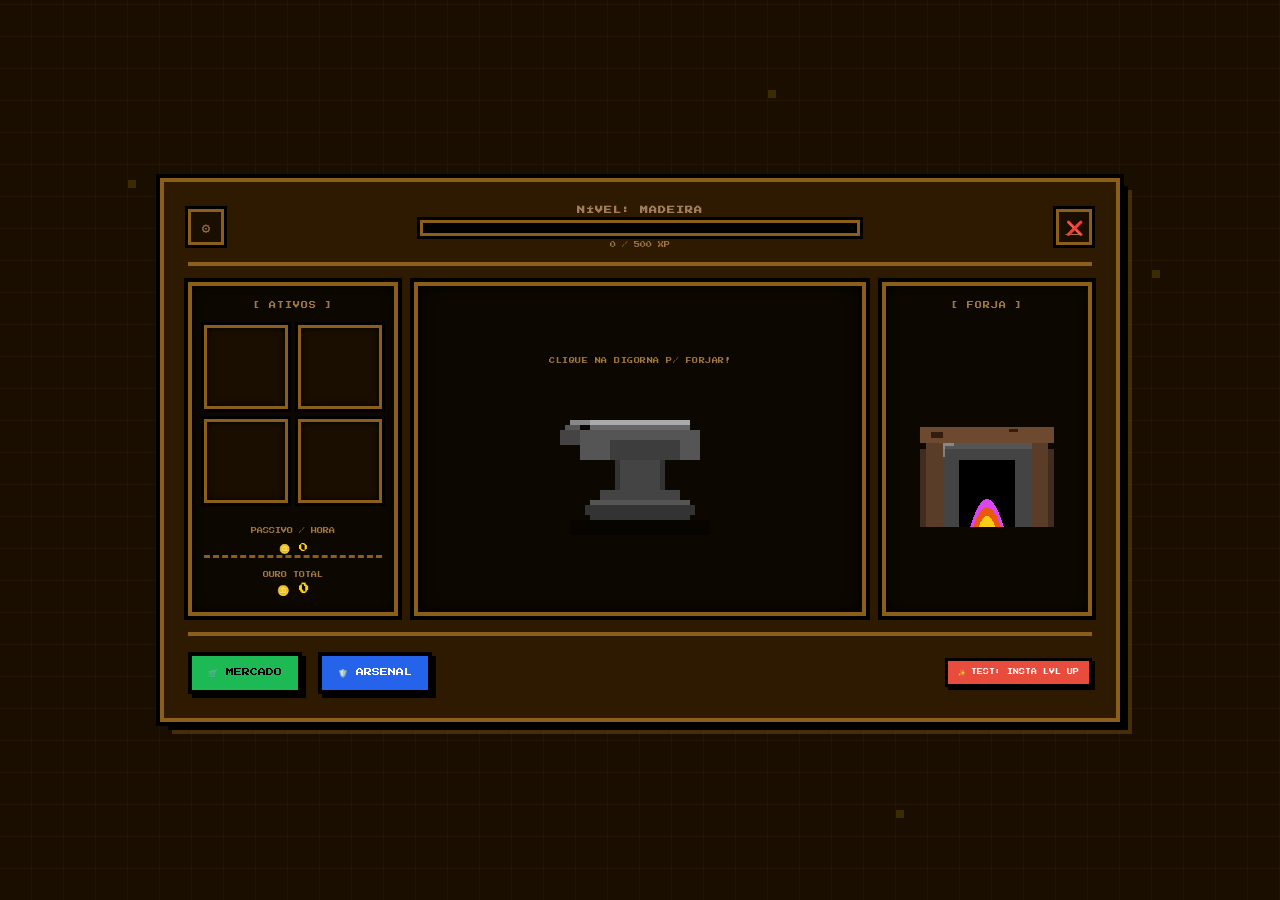
<file: sandbox.html>
<!DOCTYPE html>
<html lang="pt-BR">
<head>
  <meta charset="UTF-8" />
  <meta name="viewport" content="width=device-width, initial-scale=1.0" />
  <title>Sandbox: Idle Forja — Taberna dos Bits</title>
  
  <link rel="preconnect" href="https://fonts.googleapis.com" />
  <link rel="preconnect" href="https://fonts.gstatic.com" crossorigin />
  <link href="https://fonts.googleapis.com/css2?family=Press+Start+2P&display=swap" rel="stylesheet" />

  <link rel="stylesheet" href="style.css" />
  <link rel="stylesheet" href="sandbox.css" />
</head>
<body>

  <!-- Decoração de pixels flutuantes -->
  <div class="bg-pixels" aria-hidden="true">
    <span></span><span></span><span></span><span></span>
    <span></span><span></span><span></span><span></span>
  </div>

  <!-- Container Horizontal Principal (O Painel da Taberna) -->
  <main class="sandbox-container">

    <!-- Topo: Painel de Controle -->
    <header class="sandbox-header">
      <!-- Configurações (Esquerda) -->
      <button class="header-btn" id="btn-settings" onclick="openModal('settings')">
        ⚙️
      </button>

      <!-- Barra de XP (Meio) -->
      <div class="xp-bar-container">
        <div class="rank-name" id="rank-name">NÍVEL: MADEIRA</div>
        <div class="xp-progress-bar">
          <div class="xp-fill" id="xp-fill" style="width: 0%;"></div>
        </div>
        <div class="xp-text" id="xp-text">0 / 500 XP</div>
      </div>

      <!-- Voltar (Direita) -->
      <a href="missoes.html" class="header-btn btn-close-sandbox" title="Voltar ao mural">
        ❌
      </a>
    </header>

    <!-- Área de Jogo Central (Horizontal) -->
    <div class="game-area">

      <!-- Esquerda: Status & Melhorias Ativas -->
      <section class="left-panel">
        <div class="panel-section-title">[ ATIVOS ]</div>
        
        <!-- 4 Slots de Melhorias Equipadas -->
        <div class="active-upgrades-grid">
          <div class="active-upgrade-slot" id="slot-0" title="Vazio"></div>
          <div class="active-upgrade-slot" id="slot-1" title="Vazio"></div>
          <div class="active-upgrade-slot" id="slot-2" title="Vazio"></div>
          <div class="active-upgrade-slot" id="slot-3" title="Vazio"></div>
        </div>

        <div class="passive-gold-info">
          <div class="passive-gold-label">PASSIVO / HORA</div>
          <div class="passive-gold-value">
            🪙 <span id="passive-gold-rate">0</span>
          </div>
        </div>

        <!-- Placar de Ouro Total -->
        <div class="gold-counter-box">
          <div class="gold-label">OURO TOTAL</div>
          <div class="gold-value">
            🪙 <span id="total-gold">0</span>
          </div>
        </div>
      </section>

      <!-- Centro: Bigorna de cliques -->
      <section class="center-panel">
        <div class="anvil-click-zone">
          <div class="click-instructions">CLIQUE NA BIGORNA P/ FORJAR!</div>
          <div class="anvil-wrapper" id="anvil-wrapper" onclick="handleAnvilClick(event)">
            <!-- Bigorna SVG -->
            <svg id="anvil-svg" viewBox="0 0 32 32" width="160" height="160" shape-rendering="crispEdges">
              <!-- Sombra -->
              <rect x="2" y="28" width="28" height="3" fill="#000" opacity="0.3"/>
              <!-- Base da bigorna -->
              <rect x="6" y="24" width="20" height="4" fill="#333"/>
              <rect x="5" y="25" width="22" height="2" fill="#333"/>
              <rect x="8" y="22" width="16" height="2" fill="#444"/>
              <rect x="6" y="24" width="20" height="1" fill="#555"/>
              
              <!-- Pescoço da bigorna -->
              <rect x="11" y="16" width="10" height="6" fill="#333"/>
              <rect x="12" y="16" width="8" height="6" fill="#444"/>
              
              <!-- Corpo da bigorna (Esquerda e Direita) -->
              <rect x="4" y="10" width="24" height="6" fill="#555"/>
              <rect x="6" y="8" width="20" height="2" fill="#666"/>
              
              <!-- Chifre esquerdo (Ponta redonda) -->
              <rect x="0" y="10" width="4" height="3" fill="#444"/>
              <rect x="1" y="9" width="3" height="1" fill="#555"/>
              <rect x="2" y="8" width="2" height="1" fill="#666"/>
              
              <!-- Face superior (Brilho metálico) -->
              <rect x="6" y="8" width="20" height="1" fill="#aaa"/>
              <rect x="2" y="8" width="4" height="1" fill="#888"/>
              
              <!-- Sombra interna/profundidade -->
              <rect x="10" y="12" width="14" height="4" fill="#3d3d3d"/>
            </svg>
          </div>
        </div>
      </section>

      <!-- Direita: A Forja que evolui -->
      <section class="right-panel">
        <div class="panel-section-title">[ FORJA ]</div>
        <div class="forge-container" id="forge-container">
          <!-- O SVG da Forja será injetado dinamicamente de acordo com o Nível -->
        </div>
      </section>

    </div>

    <!-- Rodapé/Mesa da Oficina -->
    <footer class="sandbox-footer">
      <div class="shelf-buttons">
        <button class="shelf-btn btn-market" onclick="openModal('market')">
          🛒 MERCADO
        </button>
        <button class="shelf-btn btn-arsenal" onclick="openModal('arsenal')">
          🛡️ ARSENAL
        </button>
      </div>

      <!-- Debug Tool: Insta Level Up -->
      <div class="debug-controls">
        <button class="btn-debug" onclick="instaLevelUp()">
          ✨ TEST: INSTA LVL UP
        </button>
      </div>
    </footer>

  </main>

  <!-- ==========================================
       MODAIS (POPUPS DE CONFIGURAÇÃO / SHOP / INV)
       ========================================== -->

  <!-- 1. Modal do Mercado (Market) -->
  <div class="modal-overlay" id="market-modal">
    <div class="modal-card">
      <header class="modal-header">
        <h2>[ MERCADO DE MELHORIAS ]</h2>
        <button class="modal-close" onclick="closeModal('market')">❌</button>
      </header>
      <div class="modal-body-split">
        <!-- Esquerda: Grid de Itens para comprar -->
        <div class="modal-grid" id="market-items-grid">
          <!-- Injetado via JS -->
        </div>
        <!-- Direita: Painel de Informações -->
        <div class="modal-info-panel" id="market-info-panel">
          <div class="info-empty">Selecione uma melhoria para comprar</div>
        </div>
      </div>
    </div>
  </div>

  <!-- 2. Modal do Arsenal (Inventory) -->
  <div class="modal-overlay" id="arsenal-modal">
    <div class="modal-card">
      <header class="modal-header">
        <h2>[ ARSENAL DO GUERREIRO ]</h2>
        <button class="modal-close" onclick="closeModal('arsenal')">❌</button>
      </header>
      <div class="modal-body-split">
        <!-- Esquerda: Grid de Itens comprados -->
        <div class="modal-grid" id="arsenal-items-grid">
          <!-- Injetado via JS -->
        </div>
        <!-- Direita: Painel de Informações -->
        <div class="modal-info-panel" id="arsenal-info-panel">
          <div class="info-empty">Selecione uma melhoria do arsenal</div>
        </div>
      </div>
    </div>
  </div>

  <!-- 3. Modal de Configurações (Settings) -->
  <div class="modal-overlay" id="settings-modal">
    <div class="modal-card mini-modal">
      <header class="modal-header">
        <h2>[ CONFIGURAÇÕES ]</h2>
        <button class="modal-close" onclick="closeModal('settings')">❌</button>
      </header>
      <div class="modal-body" style="text-align: center; padding: 20px;">
        <p style="font-size: 8px; color: var(--cor-texto-dim); line-height: 2; margin-bottom: 20px;">
          (Menu em desenvolvimento. Nada por aqui ainda!)
        </p>
        <button class="btn-primary" onclick="closeModal('settings')">FECHAR</button>
      </div>
    </div>
  </div>

  <!-- 4. Modal de Rendimento Offline (Offline Income) -->
  <div class="modal-overlay" id="offline-modal">
    <div class="modal-card mini-modal">
      <header class="modal-header">
        <h2>[ PRODUTIVIDADE OFFLINE ]</h2>
      </header>
      <div class="modal-body" style="text-align: center; padding: 20px;">
        <p style="font-size: 10px; color: var(--cor-dourado); margin-bottom: 16px;">🪙</p>
        <p style="font-size: 8px; color: var(--cor-texto); line-height: 2; margin-bottom: 24px;" id="offline-message">
          Sua forja gerou 0 de ouro enquanto você esteve fora da guilda!
        </p>
        <button class="btn-primary" onclick="closeModal('offline')">
          ⚔ COLETAR OURO
        </button>
      </div>
    </div>
  </div>

  <!-- Toast de Notificações -->
  <div id="toast" class="toast" role="alert" aria-live="polite"></div>

  <!-- Scripts -->
  <script src="sandbox.js?v=2"></script>
</body>
</html>
</file>
<file: style.css>
/* ============================================================
   style.css — Taberna dos Bits
   Estética: Pixel Art 8-bit/16-bit, paleta de taberna medieval
   ============================================================ */

/* ---------- VARIÁVEIS DE COR ---------- */
:root {
  --cor-fundo:         #1a0e00;   /* marrom escuro (madeira queimada) */
  --cor-pergaminho:    #2e1a00;   /* marrom médio (madeira de taberna) */
  --cor-borda:         #8b5e1a;   /* dourado velho */
  --cor-borda-alt:     #000000;   /* preto sólido */
  --cor-primaria:      #1db954;   /* verde esmeralda (Supabase) */
  --cor-primaria-hover:#17a347;   /* verde mais escuro no hover */
  --cor-texto:         #f5deb3;   /* trigo / pergaminho claro */
  --cor-texto-dim:     #a07840;   /* dourado apagado */
  --cor-dourado:       #ffd700;   /* dourado brilhante */
  --cor-erro:          #e74c3c;   /* vermelho RPG */
  --cor-sucesso:       #1db954;   /* verde RPG */
  --cor-aba-inativa:   #1a0e00;   /* fundo das abas inativas */
  --cor-aba-ativa:     #3d2200;   /* fundo da aba ativa */
}

/* ---------- RESET BÁSICO ---------- */
*, *::before, *::after {
  box-sizing: border-box;
  margin: 0;
  padding: 0;
}

/* ---------- BODY / FUNDO ---------- */
body {
  font-family: 'Press Start 2P', monospace;
  background-color: var(--cor-fundo);
  min-height: 100vh;
  display: flex;
  align-items: center;
  justify-content: center;
  padding: 24px 16px;

  /* Padrão de grade pixel no fundo */
  background-image:
    repeating-linear-gradient(
      0deg,
      transparent,
      transparent 31px,
      rgba(139, 94, 26, 0.08) 31px,
      rgba(139, 94, 26, 0.08) 32px
    ),
    repeating-linear-gradient(
      90deg,
      transparent,
      transparent 31px,
      rgba(139, 94, 26, 0.08) 31px,
      rgba(139, 94, 26, 0.08) 32px
    );
}

/* ---------- PIXELS DECORATIVOS DE FUNDO ---------- */
.bg-pixels {
  position: fixed;
  inset: 0;
  pointer-events: none;
  overflow: hidden;
  z-index: 0;
}

.bg-pixels span {
  position: absolute;
  display: block;
  width: 8px;
  height: 8px;
  background: var(--cor-dourado);
  opacity: 0.15;
  animation: floatPixel 8s infinite linear;
}

/* Posições e delays diferentes para cada pixel flutuante */
.bg-pixels span:nth-child(1)  { left: 10%; top: 20%; animation-duration: 7s;  animation-delay: 0s;   }
.bg-pixels span:nth-child(2)  { left: 30%; top: 80%; animation-duration: 9s;  animation-delay: 1s;   }
.bg-pixels span:nth-child(3)  { left: 60%; top: 10%; animation-duration: 6s;  animation-delay: 2s;   }
.bg-pixels span:nth-child(4)  { left: 80%; top: 50%; animation-duration: 10s; animation-delay: 0.5s; }
.bg-pixels span:nth-child(5)  { left: 50%; top: 70%; animation-duration: 8s;  animation-delay: 3s;   }
.bg-pixels span:nth-child(6)  { left: 90%; top: 30%; animation-duration: 7s;  animation-delay: 1.5s; }
.bg-pixels span:nth-child(7)  { left: 20%; top: 60%; animation-duration: 11s; animation-delay: 0.8s; }
.bg-pixels span:nth-child(8)  { left: 70%; top: 90%; animation-duration: 6s;  animation-delay: 4s;   }

@keyframes floatPixel {
  0%   { transform: translateY(0)   rotate(0deg);   opacity: 0.15; }
  50%  { transform: translateY(-40px) rotate(180deg); opacity: 0.35; }
  100% { transform: translateY(0)   rotate(360deg); opacity: 0.15; }
}

/* ---------- CONTAINER PERGAMINHO ---------- */
.scroll-container {
  position: relative;
  z-index: 1;
  width: 100%;
  max-width: 460px;
  background-color: var(--cor-pergaminho);
  border: 4px solid var(--cor-borda);
  outline: 4px solid var(--cor-borda-alt);  /* borda dupla estilo pixel */
  padding: 32px 28px 24px;
  image-rendering: pixelated;

  /* Sombra estilo pixel (sem blur, apenas offset sólido) */
  box-shadow:
    8px  8px 0 0 #000,
    12px 12px 0 0 rgba(139, 94, 26, 0.4);

  animation: aparecer 0.3s steps(6, end) both;
}

@keyframes aparecer {
  from { opacity: 0; transform: translateY(16px); }
  to   { opacity: 1; transform: translateY(0); }
}

/* ---------- CABEÇALHO ---------- */
.tavern-header {
  text-align: center;
  margin-bottom: 24px;
  padding-bottom: 20px;
  border-bottom: 4px solid var(--cor-borda);
}

.tavern-icon {
  font-size: 32px;
  display: block;
  margin-bottom: 12px;
  /* Animação de pulso suave */
  animation: pulsarEspada 2s steps(2, end) infinite;
}

@keyframes pulsarEspada {
  0%, 100% { transform: scale(1)   rotate(-5deg); }
  50%       { transform: scale(1.1) rotate(5deg);  }
}

.tavern-title {
  font-size: 18px;
  color: var(--cor-dourado);
  line-height: 1.6;
  letter-spacing: 2px;
  /* Sombra de texto estilo pixel */
  text-shadow:
    2px  2px 0 #000,
    4px  4px 0 rgba(139, 94, 26, 0.6);
}

.tavern-subtitle {
  margin-top: 10px;
  font-size: 7px;
  color: var(--cor-texto-dim);
  letter-spacing: 3px;
}

/* ---------- ABAS ---------- */
.tab-nav {
  display: grid;
  grid-template-columns: 1fr 1fr;
  margin-bottom: 24px;
  border: 4px solid var(--cor-borda);
  outline: 4px solid #000;
}

.tab-btn {
  font-family: 'Press Start 2P', monospace;
  font-size: 9px;
  padding: 12px 8px;
  border: none;
  cursor: pointer;
  background-color: var(--cor-aba-inativa);
  color: var(--cor-texto-dim);
  letter-spacing: 1px;
  transition: none; /* sem transição suave — estilo pixel */
}

/* Divisor entre abas */
.tab-btn:first-child {
  border-right: 4px solid var(--cor-borda);
}

.tab-btn.active {
  background-color: var(--cor-aba-ativa);
  color: var(--cor-dourado);
}

.tab-btn:not(.active):hover {
  background-color: #261500;
  color: var(--cor-texto);
}

/* ---------- BANNER DE MISSÃO ---------- */
.quest-banner {
  background-color: #0a0600;
  border: 4px solid var(--cor-borda-alt);
  border-left: 4px solid var(--cor-primaria);
  padding: 10px 12px;
  font-size: 7px;
  color: var(--cor-texto-dim);
  margin-bottom: 24px;
  line-height: 1.8;
}

.quest-label {
  color: var(--cor-primaria);
}

/* ---------- GRUPOS DE CAMPOS ---------- */
.field-group {
  margin-bottom: 20px;
}

.field-label {
  display: block;
  font-size: 8px;
  color: var(--cor-texto);
  margin-bottom: 10px;
  letter-spacing: 1px;
}

/* ---------- INPUTS ---------- */
.pixel-input {
  font-family: 'Press Start 2P', monospace;
  font-size: 9px;
  width: 100%;
  padding: 12px 14px;
  background-color: #0f0800;
  color: var(--cor-primaria);
  border: 4px solid var(--cor-borda);
  outline: none;
  caret-color: var(--cor-primaria);
  letter-spacing: 1px;
}

.pixel-input::placeholder {
  color: #4a3010;
  font-size: 8px;
}

/* Foco: borda dourada sem outline do browser */
.pixel-input:focus {
  border-color: var(--cor-dourado);
  background-color: #150c00;
}

/* Animação de cursor piscante estilo terminal */
.pixel-input:focus::after {
  content: '█';
  animation: piscar 1s steps(1, end) infinite;
}

@keyframes piscar {
  0%, 100% { opacity: 1; }
  50%       { opacity: 0; }
}

/* ---------- BOTÃO PRINCIPAL ---------- */
.btn-primary {
  font-family: 'Press Start 2P', monospace;
  font-size: 10px;
  width: 100%;
  padding: 16px 12px;
  margin-top: 8px;
  background-color: var(--cor-primaria);
  color: #000;
  border: 4px solid #000;
  cursor: pointer;
  letter-spacing: 1px;

  /* Sombra sólida pixel */
  box-shadow: 4px 4px 0 0 #000;

  transition: none;
}

.btn-primary:hover {
  background-color: var(--cor-primaria-hover);
  transform: translate(2px, 2px);
  box-shadow: 2px 2px 0 0 #000;
}

.btn-primary:active {
  transform: translate(4px, 4px);
  box-shadow: none;
}

/* ---------- LINK ALTERNATIVO ---------- */
.switch-link {
  text-align: center;
  font-size: 7px;
  color: var(--cor-texto-dim);
  margin-top: 20px;
  line-height: 2;
}

.switch-link a {
  color: var(--cor-dourado);
  text-decoration: none;
}

.switch-link a:hover {
  color: var(--cor-primaria);
  text-decoration: underline;
}

/* ---------- PAINÉIS DE FORMULÁRIO (controle de visibilidade) ---------- */
.form-panel {
  display: none;
}

.form-panel.active {
  display: block;
  animation: aparecer 0.2s steps(4, end) both;
}

/* ---------- TOAST (mensagem de feedback) ---------- */
.toast {
  display: none;
  margin-top: 16px;
  padding: 12px 14px;
  font-size: 8px;
  border: 4px solid #000;
  line-height: 1.8;
  text-align: center;
}

.toast.show       { display: block; }
.toast.toast-ok   { background-color: #0a2e14; color: var(--cor-primaria); border-color: var(--cor-primaria); }
.toast.toast-erro { background-color: #2e0a0a; color: var(--cor-erro);     border-color: var(--cor-erro);     }

/* ---------- RODAPÉ ---------- */
.tavern-footer {
  margin-top: 24px;
  padding-top: 16px;
  border-top: 4px solid var(--cor-borda);
  text-align: center;
  font-size: 6px;
  color: var(--cor-texto-dim);
  letter-spacing: 1px;
}

/* ---------- RESPONSIVIDADE MOBILE ---------- */
@media (max-width: 480px) {
  .scroll-container {
    padding: 24px 16px 20px;
    box-shadow: 6px 6px 0 0 #000;
  }

  .tavern-title {
    font-size: 14px;
  }

  .btn-primary {
    font-size: 8px;
    padding: 14px 10px;
  }

  .tab-btn {
    font-size: 7px;
    padding: 10px 6px;
  }
}
</file>
<file: sandbox.css>
/* ============================================================
   sandbox.css — Taberna dos Bits
   Estilo de Protótipo: Idle Clicker de Forja (Horizontal)
   ============================================================ */

/* Enforce widescreen landscape on large screens */
.sandbox-container {
  position: relative;
  z-index: 1;
  width: 100%;
  max-width: 960px; /* Mais largo para caber o layout horizontal */
  background-color: var(--cor-pergaminho);
  border: 4px solid var(--cor-borda);
  outline: 4px solid #000;
  padding: 24px;
  image-rendering: pixelated;
  box-shadow:
    8px  8px 0 0 #000,
    12px 12px 0 0 rgba(139, 94, 26, 0.4);
  animation: aparecer 0.3s steps(6, end) both;
  display: flex;
  flex-direction: column;
  gap: 16px;
}

/* ---------- TOPO DA SANDBOX ---------- */
.sandbox-header {
  display: flex;
  justify-content: space-between;
  align-items: center;
  border-bottom: 4px solid var(--cor-borda);
  padding-bottom: 14px;
}

.header-btn {
  font-family: inherit;
  font-size: 14px;
  background-color: #1a0e00;
  color: var(--cor-texto-dim);
  border: 3px solid var(--cor-borda);
  outline: 3px solid #000;
  cursor: pointer;
  width: 36px;
  height: 36px;
  display: flex;
  align-items: center;
  justify-content: center;
  box-shadow: 2px 2px 0 #000;
}

.header-btn:hover {
  background-color: #2e1a00;
  color: var(--cor-dourado);
  transform: translate(1px, 1px);
  box-shadow: 1px 1px 0 #000;
}

.header-btn:active {
  transform: translate(2px, 2px);
  box-shadow: none;
}

/* Barra de XP */
.xp-bar-container {
  flex: 1;
  max-width: 440px;
  margin: 0 16px;
  text-align: center;
  display: flex;
  flex-direction: column;
  gap: 6px;
}

.rank-name {
  font-size: 8px;
  color: var(--cor-dourado);
  letter-spacing: 1px;
  font-weight: bold;
}

.xp-progress-bar {
  width: 100%;
  height: 16px;
  background-color: #000;
  border: 3px solid var(--cor-borda);
  outline: 3px solid #000;
  position: relative;
  overflow: hidden;
}

.xp-fill {
  height: 100%;
  background-color: var(--cor-primaria);
  width: 0%;
  transition: width 0.2s steps(5);
}

.xp-text {
  font-size: 6px;
  color: var(--cor-texto-dim);
}

/* ---------- ÁREA DE JOGO CENTRAL ---------- */
.game-area {
  display: grid;
  grid-template-columns: 210px 1fr 210px;
  gap: 16px;
  min-height: 320px;
}

.left-panel, .right-panel {
  background-color: #0c0700;
  border: 4px solid var(--cor-borda);
  outline: 4px solid #000;
  padding: 16px 12px;
  display: flex;
  flex-direction: column;
  align-items: center;
  text-align: center;
  box-shadow: inset 0 0 12px rgba(0, 0, 0, 0.9);
}

.panel-section-title {
  font-size: 7px;
  color: var(--cor-texto-dim);
  margin-bottom: 16px;
  letter-spacing: 1px;
}

/* Slots de Upgrade */
.active-upgrades-grid {
  display: grid;
  grid-template-columns: repeat(2, 1fr);
  gap: 10px;
  width: 100%;
  margin-bottom: 16px;
}

.active-upgrade-slot {
  aspect-ratio: 1;
  border: 3px solid var(--cor-borda);
  outline: 3px solid #000;
  background-color: #1a0e00;
  display: flex;
  align-items: center;
  justify-content: center;
  font-size: 16px;
  box-shadow: inset 0 0 6px #000;
  position: relative;
}

.active-upgrade-slot.equipped {
  background-color: #0a2e14;
  border-color: var(--cor-primaria);
  animation: pulsingSlot 2s infinite ease-in-out;
}

@keyframes pulsingSlot {
  0%, 100% { border-color: var(--cor-primaria); }
  50%       { border-color: var(--cor-primaria-hover); }
}

.passive-gold-info {
  margin-top: 8px;
  font-size: 6px;
  color: var(--cor-texto-dim);
  line-height: 1.6;
}

.passive-gold-value {
  font-size: 9px;
  color: var(--cor-dourado);
  margin-top: 4px;
}

.gold-counter-box {
  margin-top: auto;
  border-top: 3px dashed var(--cor-borda);
  padding-top: 14px;
  width: 100%;
  font-size: 6px;
  color: var(--cor-texto-dim);
}

.gold-value {
  font-size: 10px;
  color: var(--cor-dourado);
  font-weight: bold;
  margin-top: 6px;
}

/* Painel da Bigorna */
.center-panel {
  display: flex;
  flex-direction: column;
  align-items: center;
  justify-content: center;
  background-color: #0c0700;
  border: 4px solid var(--cor-borda);
  outline: 4px solid #000;
  position: relative;
  box-shadow: inset 0 0 16px rgba(0, 0, 0, 0.9);
}

.anvil-click-zone {
  display: flex;
  flex-direction: column;
  align-items: center;
  justify-content: center;
  gap: 16px;
  width: 100%;
  height: 100%;
}

.click-instructions {
  font-size: 6px;
  color: var(--cor-texto-dim);
  letter-spacing: 0.5px;
  animation: blinkText 1.5s steps(1, end) infinite;
}

@keyframes blinkText {
  0%, 100% { opacity: 1; }
  50%       { opacity: 0.2; }
}

.anvil-wrapper {
  cursor: pointer;
  position: relative;
  transition: transform 0.05s ease;
  user-select: none;
}

.anvil-wrapper svg {
  display: block;
}

.anvil-wrapper:active svg {
  transform: scale(0.92) translateY(6px);
}

/* Faíscas e números flutuantes */
.floating-points {
  position: absolute;
  color: var(--cor-dourado);
  font-family: 'Press Start 2P', monospace;
  font-size: 8px;
  font-weight: bold;
  pointer-events: none;
  animation: floatUpAndFade 0.7s cubic-bezier(0.18, 0.89, 0.32, 1.28) forwards;
  text-shadow: 2px 2px 0 #000;
  z-index: 50;
}

@keyframes floatUpAndFade {
  0% {
    transform: translateY(0) scale(0.8);
    opacity: 1;
  }
  100% {
    transform: translateY(-80px) scale(1.1);
    opacity: 0;
  }
}

/* Painel da Forja */
.forge-container {
  display: flex;
  align-items: center;
  justify-content: center;
  width: 100%;
  height: 100%;
  flex: 1;
}

.forge-container svg {
  display: block;
  max-width: 100%;
}

/* Animações de Fogo no SVG da Forja */
.fire-layer {
  animation: fireFlicker 0.2s steps(2, end) infinite;
  transform-origin: bottom center;
}

@keyframes fireFlicker {
  0%, 100% { transform: scaleY(1)   scaleX(1);   opacity: 0.9; }
  50%       { transform: scaleY(1.15) scaleX(0.95); opacity: 1;   }
}

.magical-glow {
  animation: pulseGlow 1.5s ease-in-out infinite alternate;
}

@keyframes pulseGlow {
  from { opacity: 0.4; }
  to   { opacity: 1; }
}

/* ---------- INFERIOR / MESA ---------- */
.sandbox-footer {
  display: flex;
  justify-content: space-between;
  align-items: center;
  border-top: 4px solid var(--cor-borda);
  padding-top: 16px;
}

.shelf-buttons {
  display: flex;
  gap: 16px;
}

.shelf-btn {
  font-family: 'Press Start 2P', monospace;
  font-size: 8px;
  padding: 12px 16px;
  border: 4px solid #000;
  cursor: pointer;
  box-shadow: 4px 4px 0 #000;
  transition: transform 0.05s ease;
}

.shelf-btn:hover {
  transform: translate(2px, 2px);
  box-shadow: 2px 2px 0 #000;
}

.shelf-btn:active {
  transform: translate(4px, 4px);
  box-shadow: none;
}

.btn-market {
  background-color: var(--cor-primaria);
  color: #000;
}

.btn-arsenal {
  background-color: #2563eb;
  color: #fff;
}

.btn-debug {
  font-family: 'Press Start 2P', monospace;
  font-size: 6px;
  padding: 8px 10px;
  background-color: var(--cor-erro);
  color: #fff;
  border: 3px solid #000;
  cursor: pointer;
  box-shadow: 3px 3px 0 #000;
}

.btn-debug:hover {
  transform: translate(1px, 1px);
  box-shadow: 2px 2px 0 #000;
}

.btn-debug:active {
  transform: translate(3px, 3px);
  box-shadow: none;
}

/* ============================================================
   MODAIS (POPUPS)
   ============================================================ */
.modal-overlay {
  position: fixed;
  inset: 0;
  background-color: rgba(0, 0, 0, 0.85);
  display: none;
  align-items: center;
  justify-content: center;
  z-index: 100;
  padding: 16px;
}

.modal-overlay.active {
  display: flex;
}

.modal-card {
  background-color: var(--cor-pergaminho);
  border: 4px solid var(--cor-borda);
  outline: 4px solid #000;
  width: 100%;
  max-width: 660px;
  box-shadow: 8px 8px 0 #000;
  display: flex;
  flex-direction: column;
  animation: aparecer 0.25s steps(5, end) both;
}

.modal-card.mini-modal {
  max-width: 360px;
}

.modal-header {
  display: flex;
  justify-content: space-between;
  align-items: center;
  border-bottom: 4px solid var(--cor-borda);
  padding: 12px 16px;
}

.modal-header h2 {
  font-size: 9px;
  color: var(--cor-dourado);
  letter-spacing: 1px;
}

.modal-close {
  background: none;
  border: none;
  color: var(--cor-texto-dim);
  font-size: 8px;
  cursor: pointer;
}

.modal-close:hover {
  color: var(--cor-erro);
}

.modal-body-split {
  display: grid;
  grid-template-columns: 1fr 220px;
  height: 280px;
}

/* Grid de Upgrades */
.modal-grid {
  padding: 16px;
  display: grid;
  grid-template-columns: repeat(4, 1fr);
  gap: 12px;
  overflow-y: auto;
  align-content: start;
}

.upgrade-item-card {
  border: 3px solid var(--cor-borda);
  outline: 3px solid #000;
  background-color: #0f0800;
  cursor: pointer;
  display: flex;
  flex-direction: column;
  align-items: center;
  padding: 10px 4px;
  box-shadow: 2px 2px 0 #000;
  text-align: center;
}

.upgrade-item-card:hover {
  background-color: #1a0e00;
  border-color: var(--cor-texto);
}

.upgrade-item-card.selected {
  background-color: #2e1a00;
  border-color: var(--cor-dourado);
  box-shadow: inset 0 0 6px #000;
}

.upgrade-item-card.equipped {
  border-color: var(--cor-primaria);
}

.item-icon {
  font-size: 16px;
  margin-bottom: 6px;
}

.item-cost {
  font-size: 5px;
  color: var(--cor-dourado);
  margin-top: 4px;
}

.item-count {
  font-size: 5px;
  color: var(--cor-texto-dim);
  margin-top: 2px;
}

/* Painel lateral de Detalhes */
.modal-info-panel {
  border-left: 4px solid var(--cor-borda);
  background-color: #0c0700;
  padding: 16px;
  display: flex;
  flex-direction: column;
  align-items: center;
  text-align: center;
  overflow-y: auto;
  box-shadow: inset 0 0 10px rgba(0,0,0,0.9);
}

.info-empty {
  font-size: 6px;
  color: var(--cor-texto-dim);
  margin: auto;
  line-height: 2;
}

.info-icon {
  font-size: 32px;
  margin-bottom: 12px;
}

.info-title {
  font-size: 8px;
  color: var(--cor-dourado);
  margin-bottom: 8px;
  line-height: 1.4;
  letter-spacing: 0.5px;
}

.info-desc {
  font-size: 6px;
  color: var(--cor-texto-dim);
  line-height: 1.8;
  margin-bottom: 12px;
}

.info-stats {
  font-size: 6px;
  color: var(--cor-texto);
  line-height: 1.6;
  width: 100%;
  border-top: 1px dashed var(--cor-borda);
  padding-top: 10px;
  margin-bottom: 14px;
  text-align: left;
}

.info-stat-line {
  margin-bottom: 4px;
}

.info-btn {
  font-family: 'Press Start 2P', monospace;
  font-size: 7px;
  width: 100%;
  padding: 10px;
  border: 3px solid #000;
  cursor: pointer;
  box-shadow: 2px 2px 0 #000;
  margin-top: auto;
}

.info-btn:hover {
  transform: translate(1px, 1px);
  box-shadow: 1px 1px 0 #000;
}

.info-btn:active {
  transform: translate(2px, 2px);
  box-shadow: none;
}

.info-btn.btn-buy {
  background-color: var(--cor-primaria);
  color: #000;
}

.info-btn.btn-equip {
  background-color: #2563eb;
  color: #fff;
}

.info-btn.btn-unequip {
  background-color: var(--cor-erro);
  color: #fff;
}

.info-btn:disabled {
  background-color: #333 !important;
  color: #666 !important;
  cursor: not-allowed;
  transform: none;
  box-shadow: 2px 2px 0 #000;
}

/* ============================================================
   RESPONSIVIDADE E ROTAÇÃO
   ============================================================ */

/* Alerta de rotação caso abra em Portrait em mobile */
@media (max-width: 768px) and (orientation: portrait) {
  body::before {
    content: "🔄 Por favor, gire seu dispositivo na horizontal para forjar!";
    position: fixed;
    inset: 0;
    background-color: #1a0e00;
    color: var(--cor-texto);
    display: flex;
    align-items: center;
    justify-content: center;
    text-align: center;
    padding: 20px;
    font-family: 'Press Start 2P', monospace;
    font-size: 10px;
    line-height: 2;
    z-index: 9999;
  }
  .sandbox-container {
    display: none;
  }
}

@media (max-width: 900px) {
  .game-area {
    grid-template-columns: 180px 1fr 180px;
  }
  
  .sandbox-container {
    padding: 16px;
  }
}
</file>
